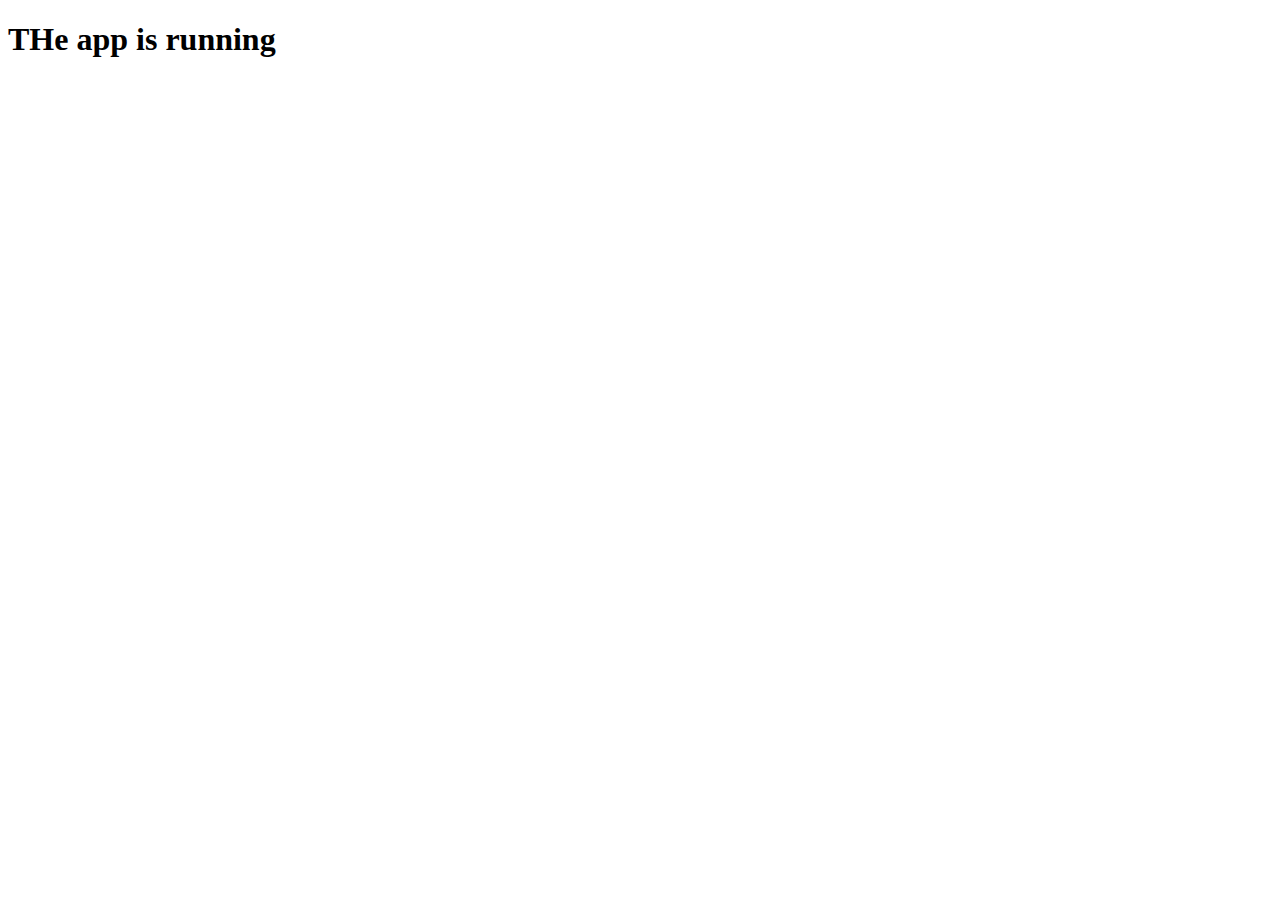
<file: frontend/index.html>
<!DOCTYPE html>
<html lang="en">

<head>
    <meta charset="UTF-8">
    <meta name="viewport" content="width=device-width, initial-scale=1.0">
    <title>Expense tracker</title>
</head>

<body>
    <h1>THe app is running</h1>
</body>

</html>
</file>
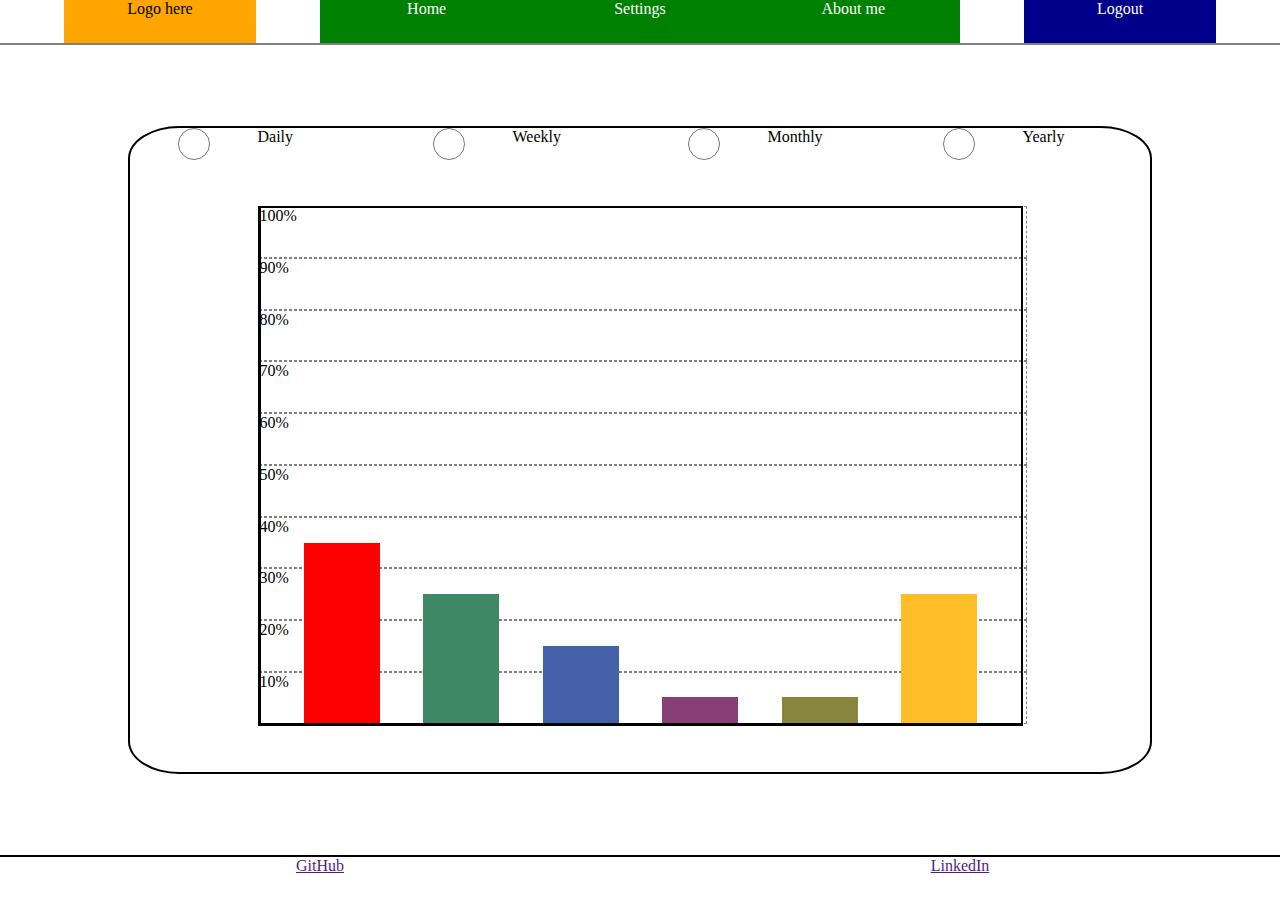
<file: practiceProcess/bar-chart.html>
<!DOCTYPE html>
<html lang="en">

<head>
    <meta charset="UTF-8">
    <meta name="viewport" content="width=device-width, initial-scale=1" />
    <link rel="stylesheet" href="page.css">
    <title>Expense Tracker</title>
</head>

<body>
    <header>
        <div id="logo">
            <p>Logo here</p>
        </div>
        <nav>
            <p>Home</p>
            <p>Settings</p>
            <p>About me</p>
        </nav>
        <div id="dropdown">
            <p>Logout</p>
        </div>
    </header>
    <main>
        <div id="expenses-container">
            <div id="types">
                <div>
                    <input type="radio" id="daily" name="daily" value="daily" />
                    <label for="daily">Daily</label>
                </div>
                <div>
                    <input type="radio" id="weekly" name="weekly" value="weekly" />
                    <label for="weekly">Weekly</label>
                </div>
                <div>
                    <input type="radio" id="monthly" name="monthly" value="monthly" />
                    <label for="monthly">Monthly</label>
                </div>
                <div>
                    <input type="radio" id="yearly" name="yearly" value="yearly" />
                    <label for="yearly">Yearly</label>
                </div>
            </div>
            <div id="diagram">
                <div id="chart">
                    <div class="chart-background">
                        <div class="percentage-line">
                            <p>100%</p>
                        </div>
                        <div class="percentage-line">
                            <p>90%</p>
                        </div>
                        <div class="percentage-line">
                            <p>80%</p>
                        </div>
                        <div class="percentage-line">
                            <p>70%</p>
                        </div>
                        <div class="percentage-line">
                            <p>60%</p>
                        </div>
                        <div class="percentage-line">
                            <p>50%</p>
                        </div>
                        <div class="percentage-line">
                            <p>40%</p>
                        </div>
                        <div class="percentage-line">
                            <p>30%</p>
                        </div>
                        <div class="percentage-line">
                            <p>20%</p>
                        </div>
                        <div class="percentage-line">
                            <p>10%</p>
                        </div>
                    </div>
                    <div id="content">
                        <div id="expenses">
                            <div id="rent"></div>
                            <div id="groceries"></div>
                            <div id="healthcare"></div>
                            <div id="bike"></div>
                            <div id="phone"></div>
                            <div id="vacation"></div>
                        </div>
                    </div>
                </div>
            </div>
        </div>
    </main>
    <footer>
        <a href="">GitHub</a>
        <a href="">LinkedIn</a>
    </footer>
</body>

</html>
</file>
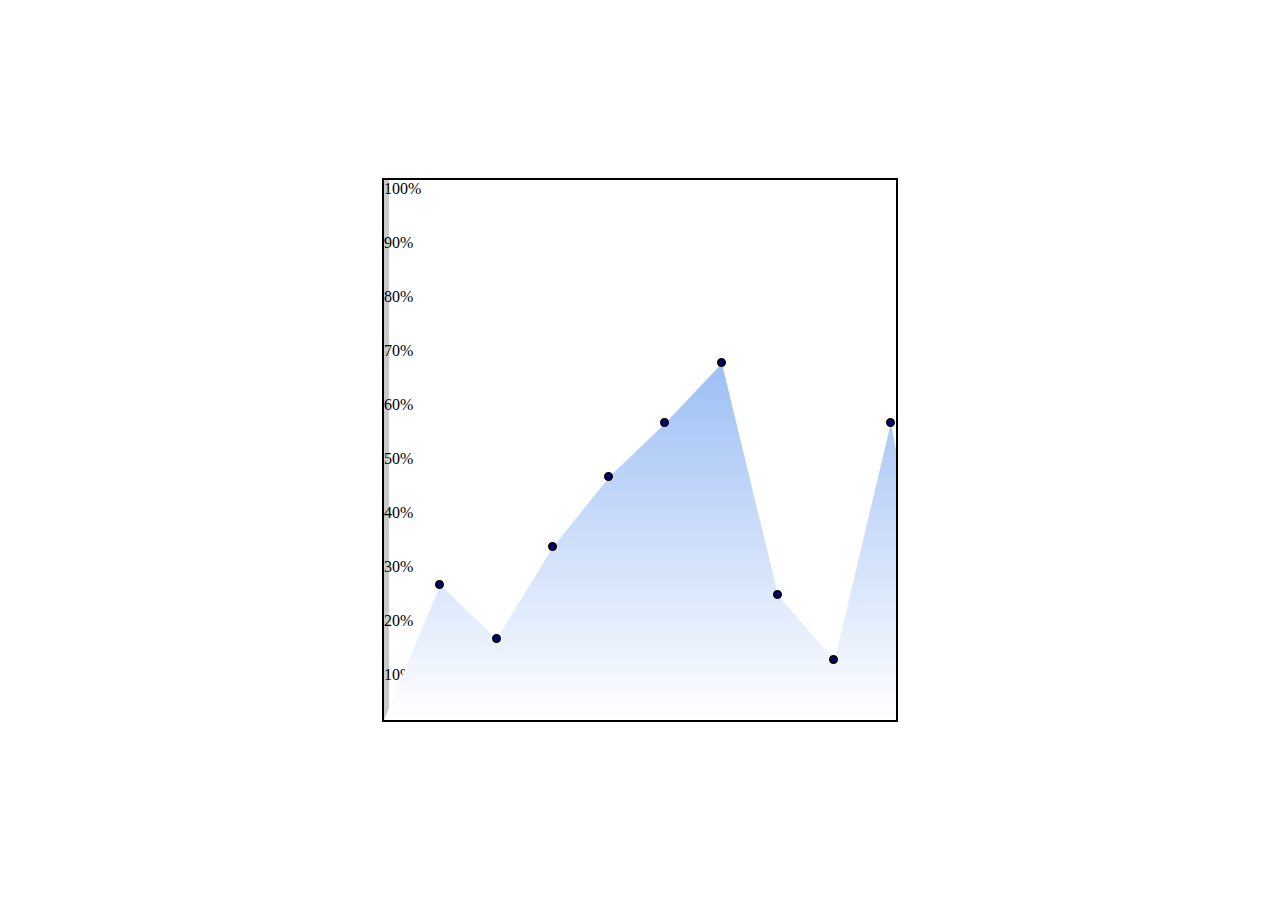
<file: practiceProcess/line-chart.html>
<!DOCTYPE html>
<html>

<head>
    <meta charset="UTF-8">
    <meta name="viewport" content="width=device-width, initial-scale=1.0">
    <link rel="stylesheet" href="line.css">
    <title>Line Chart</title>
</head>

<body>
    <div class="container">
        <div class="x">
        </div>
        <div class="y">
            <p>10%</p>
            <p>20%</p>
            <p>30%</p>
            <p>40%</p>
            <p>50%</p>
            <p>60%</p>
            <p>70%</p>
            <p>80%</p>
            <p>90%</p>
            <p>100%</p>
        </div>
        <div class="expenses" id="expenses-container">

        </div>
    </div>
    <script src="./line.js"></script>
</body>

</html>
</file>
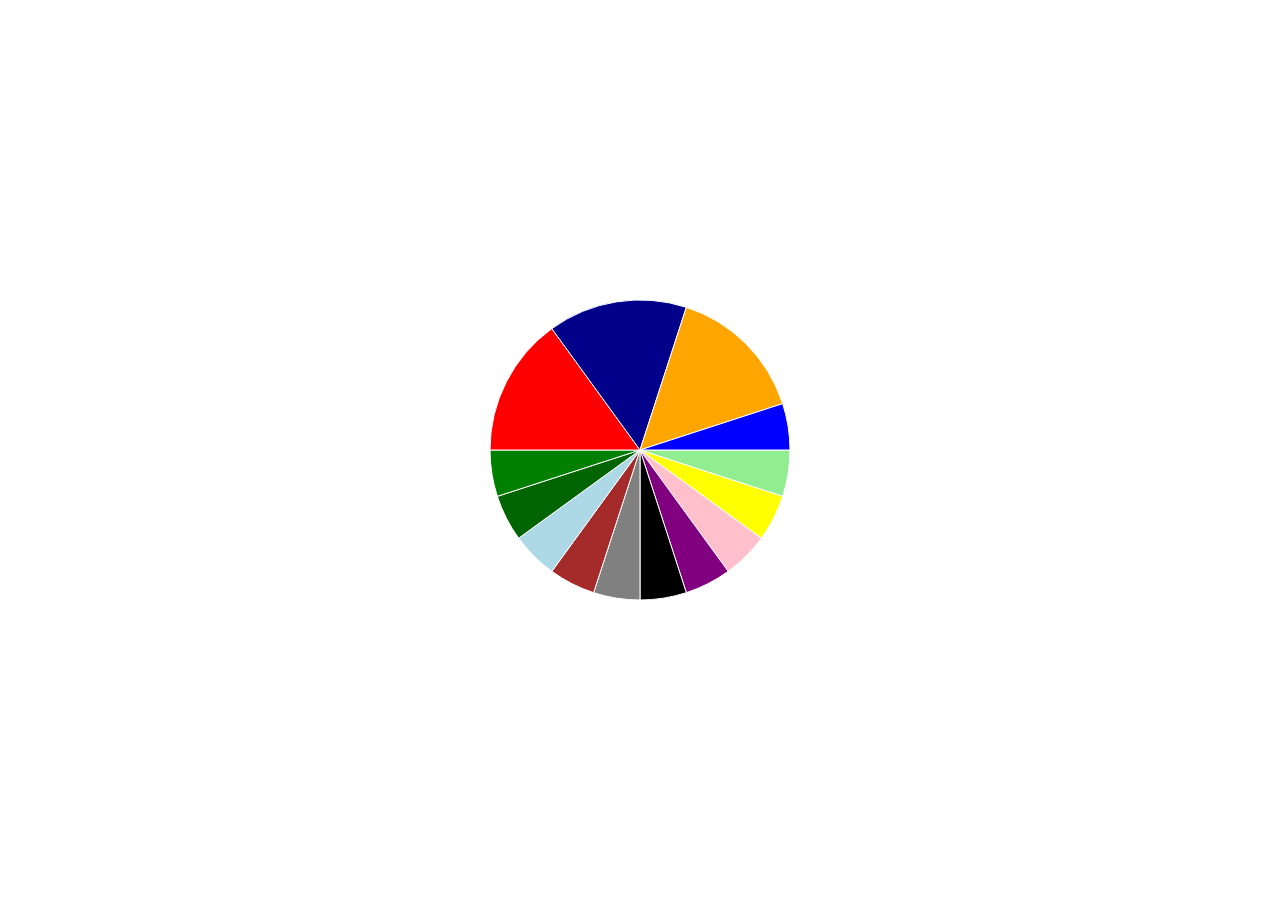
<file: practiceProcess/pie-chart.html>
<!DOCTYPE html>
<html lang="en">

<head>
    <meta charset="UTF-8">
    <meta name="viewport" content="width=device-width, initial-scale=1.0">
    <link rel="stylesheet" href="./pie-chart.css">
    <title>Document</title>
</head>

<body>
    <div id="container">
        <div id="pie-chart-outer">
            <div id="pie-chart-inner">
                <svg id="pie-chart" width="300" height="300" viewBox="0 0 300 300">
                </svg>
            </div>
            <div id="tooltip" class="hidden"></div>
        </div>
    </div>
    <script src="./pie-chart.js"></script>
</body>

</html>
</file>
<file: practiceProcess/page.css>
*,
 *::before,
 *::after {
     box-sizing: border-box;
 }

 * {
     margin: 0;
     width: 100%;
     height: 100%;
 }

 body {
     background-color: red;
     width: 100%;
     height: 100%;

 }

 header {
     margin: 0%;
     width: 100%;
     height: 5%;
     background-color: white;
     border-bottom: 2px solid gray;
     display: flex;
     align-items: center;
     justify-content: space-evenly;
 }

 header p {
     text-align: center;
 }

 #logo {
     width: 15%;
     height: 100%;
     background-color: orange;
     display: flex;
     align-items: center;
     justify-content: center;
 }

 nav {
     width: 50%;
     height: 100%;
     background-color: green;
     display: flex;
     align-items: center;
     justify-content: space-evenly;
     color: white;
 }

 #dropdown {
     width: 15%;
     height: 100%;
     background-color: darkblue;
     color: white;
     display: flex;
     align-items: center;
     justify-content: center;
 }

 main {
     width: 100%;
     height: 90%;
     background-color: white;
     display: flex;
     align-items: center;
     justify-content: center;
 }

 #expenses-container {
     width: 80%;
     height: 80%;
     border: solid 2px black;
     border-radius: 5%;
     display: flex;
     flex-direction: column;
 }

 #types {
     width: 100%;
     height: 5%;
     display: flex;
 }

 #types div {
     display: flex;
 }

 #diagram {
     width: 100%;
     height: 95%;
     display: flex;
     align-items: center;
     justify-content: center;
 }

 #chart {
     width: 75%;
     height: 85%;
     border-left: solid 1px black;
     border-bottom: solid 1px black;
 }

 .chart-background {
     width: 60%;
     height: 57.5%;
     position: absolute;
 }

 .percentage-line {
     width: 100%;
     height: 10%;
     border: 1px dashed gray;
 }

 .percentage-line p {
     position: absolute;
     left: -5;
     width: 0%;
     height: 1%;
 }

 #content {
     width: 100%;
     height: 100%;
     display: flex;
     align-items: center;
     justify-content: center;
 }

 #expenses {
     z-index: 999;
     height: 100%;
     width: 100%;
     border: solid 2px black;
     display: flex;
     flex-direction: row;
     align-items: end;
     justify-content: space-evenly;
 }

 #expenses div {
     width: 10%;
 }

 #expenses div:hover {
     opacity: 0.5;
 }

 #rent {
     height: 35%;
     background-color: red;
 }

 #groceries {
     height: 25%;
     background-color: rgb(63, 136, 101);
 }

 #healthcare {
     height: 15%;
     background-color: rgb(68, 96, 169);
 }

 #bike {
     height: 5%;
     background-color: rgb(136, 63, 119);
 }

 #phone {
     height: 5%;
     background-color: rgb(136, 133, 63);
 }

 #vacation {
     height: 25%;
     background-color: rgb(255, 190, 40);
 }

 footer {
     width: 100%;
     margin: 0%;
     height: 5%;
     background-color: white;
     border-top: 2px solid black;
     display: flex;
     align-items: center;
     justify-content: space-around;
 }

 footer a {
     text-align: center;
 }
</file>
<file: practiceProcess/line.css>
* {
     height: 100%;
     padding: 0;
     margin: 0;
     width: 100%;
 }

 body {
     display: flex;
     width: 100%;
     height: 100%;
     align-items: center;
     justify-content: center;
 }

 .container {
     position: relative;
     width: 40%;
     height: 60%;
     border: solid 2px black;
 }

 .x {
     position: absolute;
     display: flex;
     width: 100%;
     height: 1%;
     bottom: 0;
     background-color: rgb(202, 202, 202);
 }

 .y {
     position: absolute;
     display: flex;
     flex-direction: column-reverse;
     width: 1%;
     height: 100%;
     background-color: rgb(202, 202, 202);
 }

 .expenses {
     width: 100%;
     height: 100%;
     position: absolute;
     overflow-x: auto;
     left: 0;
 }

 .point {
     position: absolute;
     background-color: darkblue;
     width: 5px;
     height: 5px;
     border-radius: 50%;
     border: solid 2px black;
 }
</file>
<file: practiceProcess/pie-chart.css>
* {
     height: 100%;
     width: 100%;
     margin: 0;
     padding: 0;
 }

 body {
     width: 100%;
     height: 100%;
     display: flex;
     align-items: center;
     justify-content: center;
 }

 #container {
     width: 70%;
     height: 50%;
     display: flex;
     align-items: center;
     justify-content: space-evenly;
 }

 #pie-chart {
     display: flex;
     align-items: center;
     justify-content: center;
 }

 #pie-chart-outer {
     position: relative;
     width: 500px;
     height: 500px;
     display: flex;
     align-items: center;
     justify-content: center;
 }

 #pie-chart-inner {
     position: relative;
     width: 300px;
     height: 300px;
 }


 #pie-chart-outer p {
     position: absolute;
     width: fit-content;
     height: fit-content;
 }

 #tooltip {
     position: absolute;
     background: #333;
     width: fit-content;
     height: fit-content;
     color: #fff;
     padding: 5px 8px;
     border-radius: 4px;
     font-size: 12px;
     pointer-events: none;
     transition: opacity 0.2s;
 }

 .hidden {
     opacity: 0;
 }
</file>
